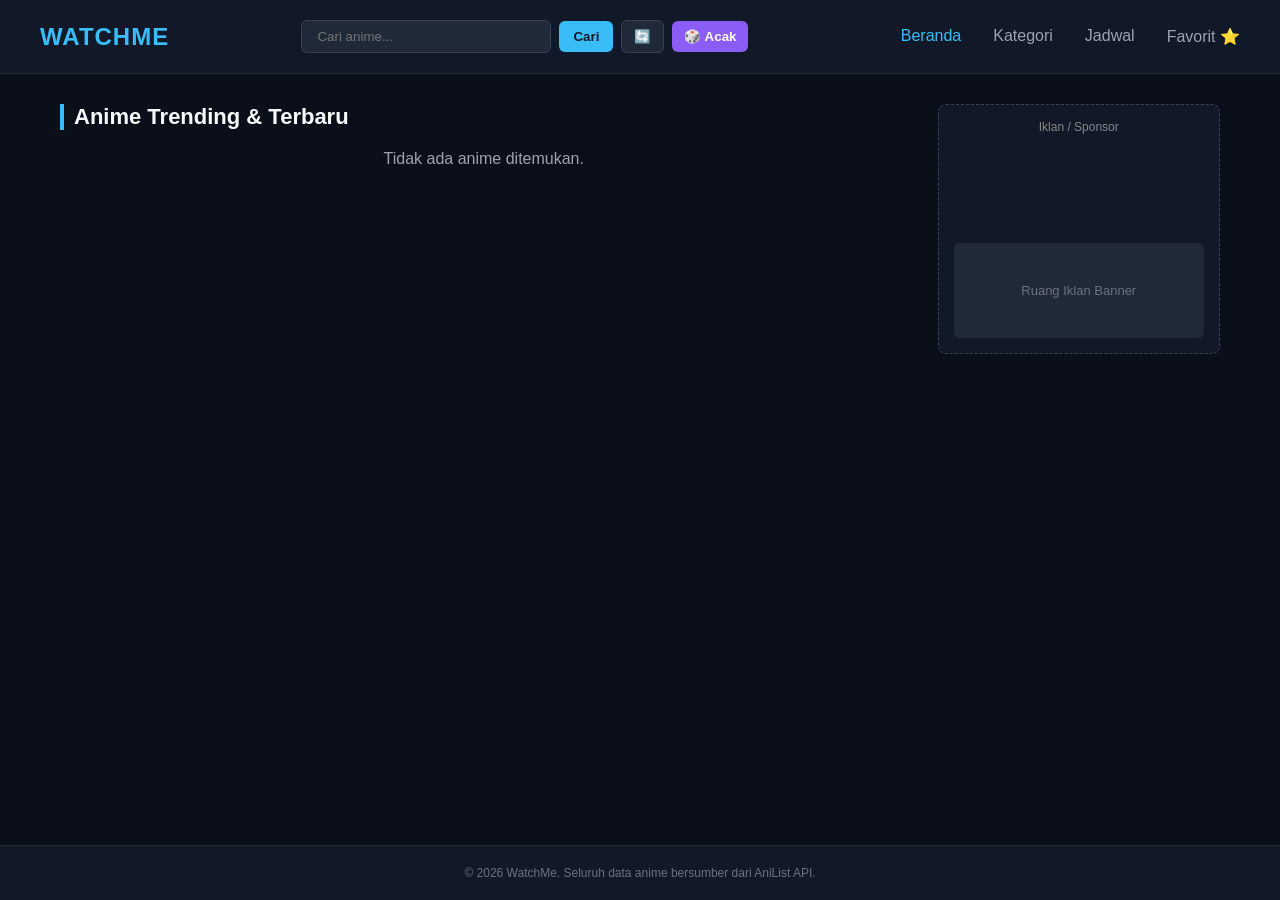
<file: index.html>
<!DOCTYPE html>
<html lang="id">
<head>
    <link rel="manifest" href="manifest.json">
<meta name="theme-color" content="#111827">
    <meta charset="UTF-8">
    <meta name="viewport" content="width=device-width, initial-scale=1.0">
    <title>WatchMe - Platform Direktori Anime Terbaik</title>
    <link rel="stylesheet" href="css/style.css">
</head>
<body>

    <header class="navbar">
        <div class="logo">WATCHME</div>
        <div class="search-box" style="display: flex; gap: 8px; align-items: center; flex-wrap: wrap;">
            <input type="text" id="search-input" placeholder="Cari anime...">
            <button id="search-btn" style="background: #38bdf8; color: #111827; border: none; padding: 8px 14px; border-radius: 6px; cursor: pointer; font-weight: bold;">Cari</button>
            <button id="refresh-btn" style="background: #1f2937; color: #38bdf8; border: 1px solid #374151; padding: 8px 12px; border-radius: 6px; cursor: pointer;" title="Muat Ulang">🔄</button>
            <button id="random-btn" style="background: #8b5cf6; color: white; border: none; padding: 8px 12px; border-radius: 6px; cursor: pointer; font-weight: bold;" title="Acak Anime">🎲 Acak</button>
        </div>
        <div style="display: flex; align-items: center; gap: 15px;">
            <nav style="display: flex; gap: 12px;">
                <a href="index.html" style="color: #38bdf8; text-decoration: none; font-weight: 500;">Beranda</a>
                <a href="kategori.html" style="color: #9ca3af; text-decoration: none; font-weight: 500;">Kategori</a>
                <a href="jadwal.html" style="color: #9ca3af; text-decoration: none; font-weight: 500;">Jadwal</a>
                <a href="favorit.html" style="color: #9ca3af; text-decoration: none; font-weight: 500;">Favorit ⭐</a>
            </nav>
        </div>
    </header>

    <main class="container">
        <section class="content-area">
            <h2 id="section-title">Anime Trending & Terbaru</h2>
            <div id="anime-grid" class="anime-grid"></div>
        </section>
        <aside class="sidebar-ads">
            <div class="ad-box">
                <p style="font-size: 12px; color: #888;">Iklan / Sponsor</p>
                <div class="ad-placeholder">Ruang Iklan Banner</div>
            </div>
        </aside>
    </main>

    <footer>
        <p>&copy; 2026 WatchMe. Seluruh data anime bersumber dari AniList API.</p>
    </footer>

    <script src="js/main.js"></script>
    <script>
      if ('serviceWorker' in navigator) {
        window.addEventListener('load', () => {
          navigator.serviceWorker.register('./sw.js')
            .then(() => console.log('Service Worker berhasil didaftarkan!'))
            .catch(err => console.log('Gagal mendaftarkan Service Worker:', err));
        });
      }
    </script>
    <script>
  atOptions = {
    'key' : '089fb5d040f1308d9cf72b6defc6c2c4',
    'format' : 'iframe',
    'height' : 250,
    'width' : 300,
    'params' : {}
  };
</script>
<script src="https://www.highperformanceformat.com/089fb5d040f1308d9cf72b6defc6c2c4/invoke.js"></script>

    
</body>
</body>
</html>
</file>
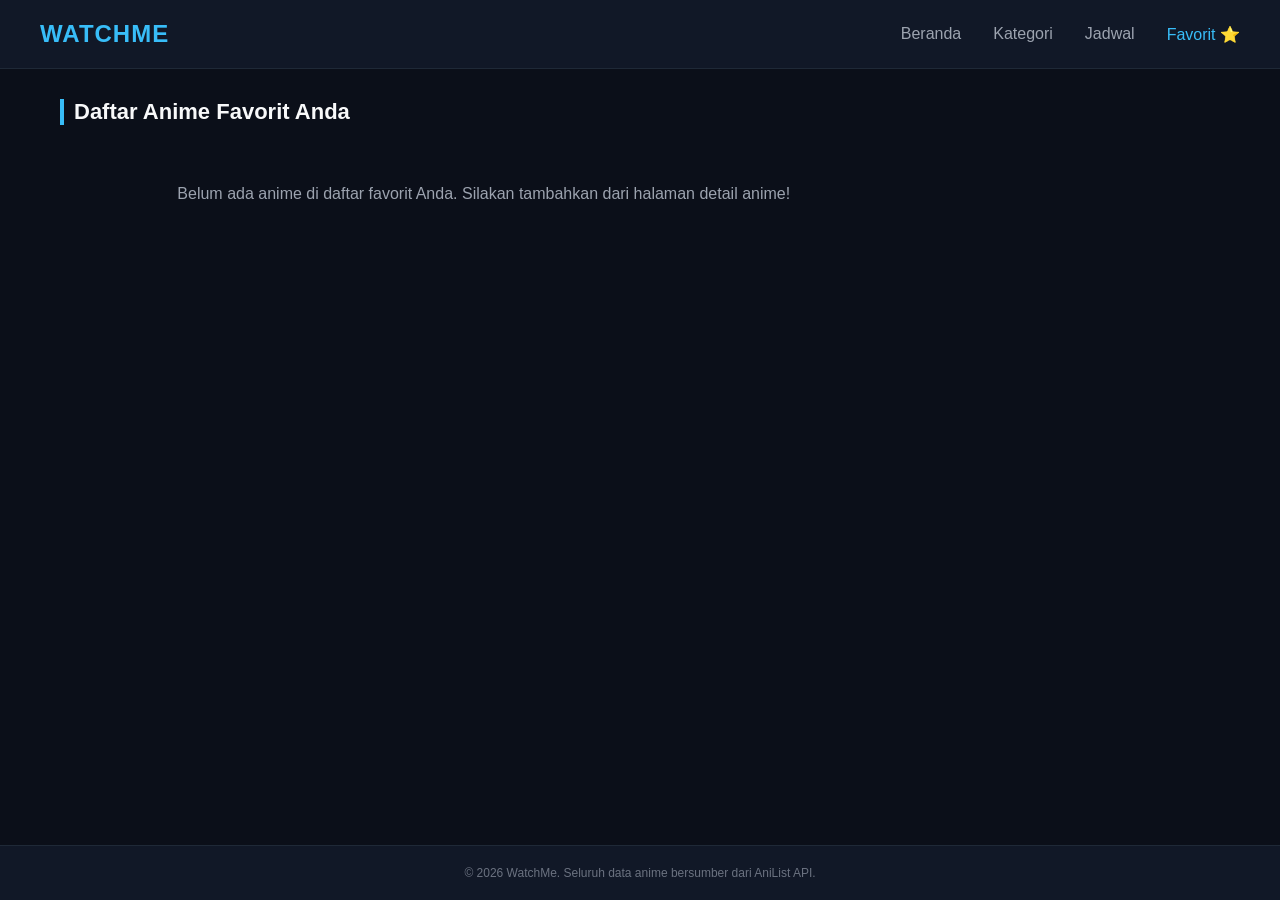
<file: favorit.html>
<!DOCTYPE html>
<html lang="id">
<head>
    <meta charset="UTF-8">
    <meta name="viewport" content="width=device-width, initial-scale=1.0">
    <title>Anime Favorit - WatchMe</title>
    <link rel="stylesheet" href="css/style.css">
</head>
<body>

    <header class="navbar">
        <div class="logo">WATCHME</div>
        <div style="display: flex; align-items: center; gap: 15px;">
            <nav style="display: flex; gap: 12px;">
                <a href="index.html" style="color: #9ca3af; text-decoration: none; font-weight: 500;">Beranda</a>
                <a href="kategori.html" style="color: #9ca3af; text-decoration: none; font-weight: 500;">Kategori</a>
                <a href="jadwal.html" style="color: #9ca3af; text-decoration: none; font-weight: 500;">Jadwal</a>
                <a href="favorit.html" style="color: #38bdf8; text-decoration: none; font-weight: 500;">Favorit ⭐</a>
            </nav>
        </div>
    </header>

    <main class="container">
        <section class="content-area" style="width: 100%;">
            <h2>Daftar Anime Favorit Anda</h2>
            <div id="anime-grid" class="anime-grid"></div>
        </section>
    </main>

    <footer>
        <p>&copy; 2026 WatchMe. Seluruh data anime bersumber dari AniList API.</p>
    </footer>

    <script src="js/favorit.js"></script>
</body>
</html>
</file>
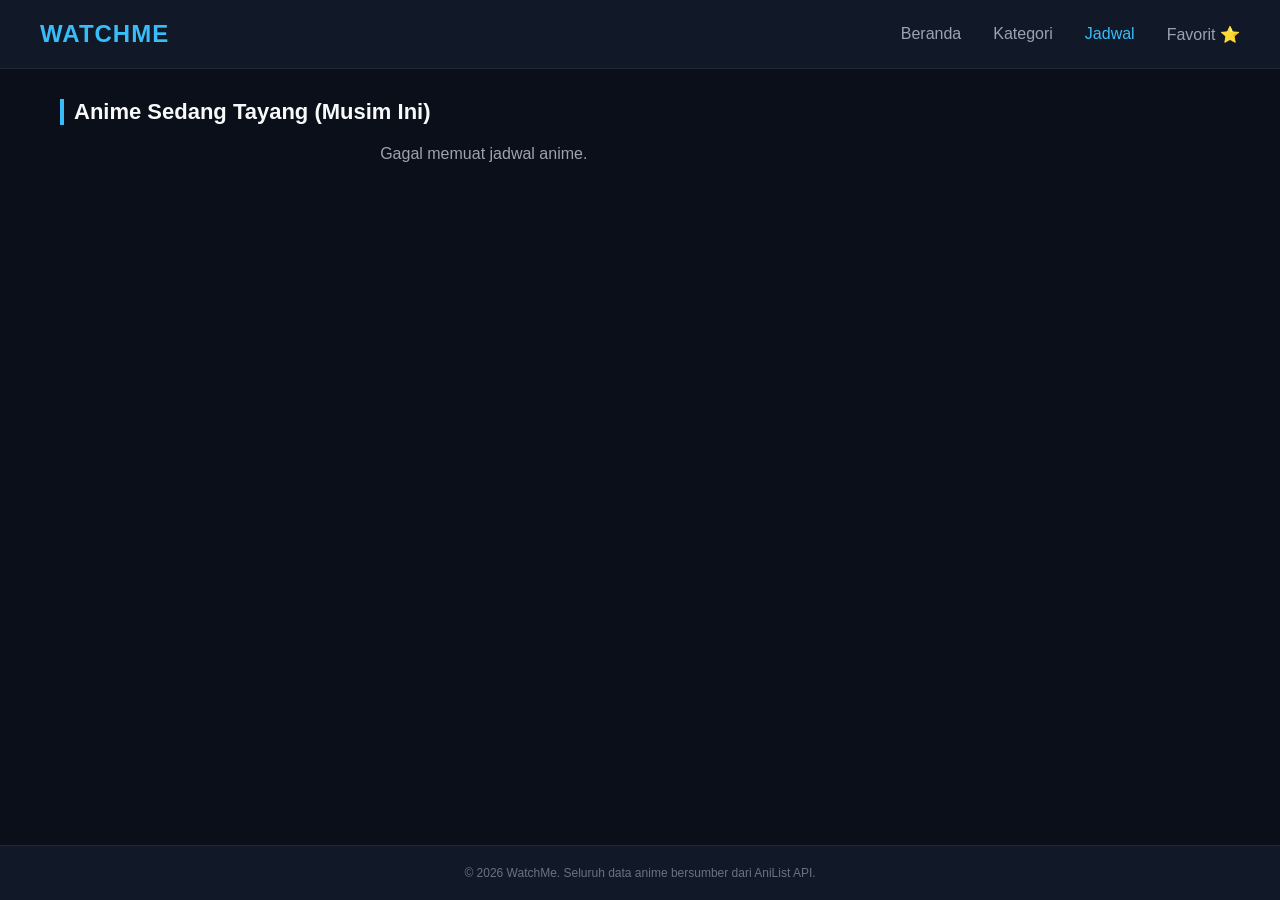
<file: jadwal.html>
<!DOCTYPE html>
<html lang="id">
<head>
    <meta charset="UTF-8">
    <meta name="viewport" content="width=device-width, initial-scale=1.0">
    <title>Jadwal Musim Ini - WatchMe</title>
    <link rel="stylesheet" href="css/style.css">
</head>
<body>

    <header class="navbar">
        <div class="logo">WATCHME</div>
        <div style="display: flex; align-items: center; gap: 15px;">
            <nav style="display: flex; gap: 12px;">
                <a href="index.html" style="color: #9ca3af; text-decoration: none; font-weight: 500;">Beranda</a>
                <a href="kategori.html" style="color: #9ca3af; text-decoration: none; font-weight: 500;">Kategori</a>
                <a href="jadwal.html" style="color: #38bdf8; text-decoration: none; font-weight: 500;">Jadwal</a>
                <a href="favorit.html" style="color: #9ca3af; text-decoration: none; font-weight: 500;">Favorit ⭐</a>
            </nav>
        </div>
    </header>

    <main class="container">
        <section class="content-area" style="width: 100%;">
            <h2 id="schedule-title">Anime Sedang Tayang (Musim Ini)</h2>
            <div id="anime-grid" class="anime-grid"></div>
        </section>
    </main>

    <footer>
        <p>&copy; 2026 WatchMe. Seluruh data anime bersumber dari AniList API.</p>
    </footer>

    <script src="js/jadwal.js"></script>
</body>
</html>
</file>
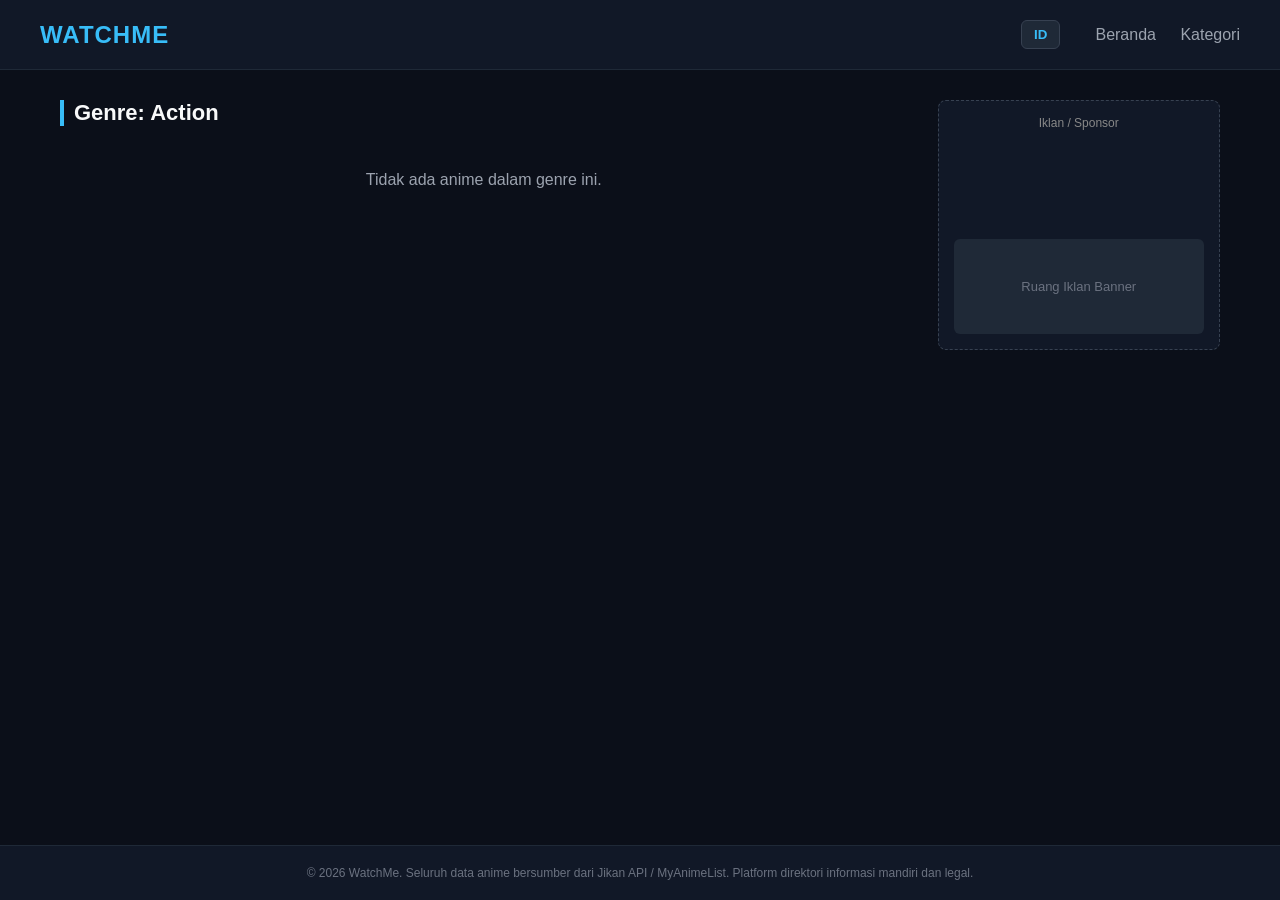
<file: kategori.html>
<!DOCTYPE html>
<html lang="id">
<head>
    <meta charset="UTF-8">
    <meta name="viewport" content="width=device-width, initial-scale=1.0">
    <title data-i18n="title_category">Kategori Anime - WatchMe</title>
    <link rel="stylesheet" href="css/style.css">
</head>
<body>

    <header class="navbar">
        <div class="logo">WATCHME</div>
        <div style="display: flex; align-items: center; gap: 15px;">
            <button id="lang-btn" class="lang-btn">EN</button>
            <nav>
                <a href="index.html" data-i18n="nav_home">Beranda</a>
                <a href="kategori.html" data-i18n="nav_category">Kategori</a>
            </nav>
        </div>
    </header>

    <main class="container">
        
        <section class="content-area">
            <h2 data-i18n="cat_header" id="cat-title">Kategori & Genre Anime</h2>
            <div id="genre-list" style="display: flex; flex-wrap: wrap; gap: 10px; margin-bottom: 25px;">
            </div>
            <div id="anime-grid" class="anime-grid">
            </div>
        </section>

        <aside class="sidebar-ads">
            <div class="ad-box">
                <p style="font-size: 12px; color: #888;" data-i18n="ads_label">Iklan / Sponsor</p>
                <div class="ad-placeholder" data-i18n="ads_placeholder">Ruang Iklan Banner</div>
            </div>
        </aside>

    </main>

    <footer>
        <p data-i18n="footer_text">&copy; 2026 WatchMe. Seluruh data anime bersumber dari Jikan API / MyAnimeList. Platform direktori informasi mandiri dan legal.</p>
    </footer>

    <script src="js/lang.js"></script>
    <script src="js/kategori.js"></script>
</body>
</html>
</file>
<file: css/style.css>
* {
    margin: 0;
    padding: 0;
    box-sizing: border-box;
    font-family: 'Segoe UI', Tahoma, Geneva, Verdana, sans-serif;
}

body {
    background-color: #0b0f19;
    color: #f8f9fa;
    display: flex;
    flex-direction: column;
    min-height: 100vh;
}

.navbar {
    display: flex;
    justify-content: space-between;
    align-items: center;
    padding: 20px 40px;
    background-color: #111827;
    border-bottom: 1px solid #1f2937;
}

.logo {
    font-size: 24px;
    font-weight: bold;
    color: #38bdf8;
    letter-spacing: 1px;
}

.search-box input {
    background-color: #1f2937;
    border: 1px solid #374151;
    padding: 8px 15px;
    border-radius: 6px;
    color: #f8f9fa;
    width: 250px;
    outline: none;
}

.search-box input:focus {
    border-color: #38bdf8;
}

.lang-btn {
    background-color: #1f2937;
    border: 1px solid #374151;
    color: #38bdf8;
    padding: 6px 12px;
    border-radius: 6px;
    cursor: pointer;
    font-weight: 600;
    transition: background 0.2s;
}

.lang-btn:hover {
    background-color: #374151;
}

.navbar nav a {
    color: #9ca3af;
    text-decoration: none;
    margin-left: 20px;
    font-weight: 500;
    transition: color 0.2s;
}

.navbar nav a:hover {
    color: #38bdf8;
}

.container {
    display: grid;
    grid-template-columns: 3fr 1fr;
    gap: 30px;
    max-width: 1200px;
    margin: 30px auto;
    padding: 0 20px;
    width: 100%;
    flex: 1;
}

.content-area h2 {
    margin-bottom: 20px;
    font-size: 22px;
    border-left: 4px solid #38bdf8;
    padding-left: 10px;
}

.anime-grid {
    display: grid;
    grid-template-columns: repeat(auto-fill, minmax(180px, 1fr));
    gap: 20px;
}

.anime-card {
    background-color: #1f2937;
    border-radius: 8px;
    overflow: hidden;
    transition: transform 0.2s;
    cursor: pointer;
    display: flex;
    flex-direction: column;
}

.anime-card:hover {
    transform: translateY(-5px);
}

.anime-card img {
    width: 100%;
    height: 250px;
    object-fit: cover;
}

.anime-info {
    padding: 12px;
    display: flex;
    flex-direction: column;
    justify-content: space-between;
    flex: 1;
}

.anime-info h3 {
    font-size: 14px;
    margin-bottom: 8px;
    line-height: 1.3;
    display: -webkit-box;
    -webkit-line-clamp: 2;
    -webkit-box-orient: vertical;
    overflow: hidden;
}

.anime-info span {
    font-size: 12px;
    color: #38bdf8;
}

.sidebar-ads {
    display: flex;
    flex-direction: column;
    gap: 20px;
}

.ad-box {
    background-color: #111827;
    border: 1px dashed #374151;
    border-radius: 8px;
    padding: 15px;
    text-align: center;
    min-height: 250px;
    display: flex;
    flex-direction: column;
    justify-content: space-between;
}

.ad-placeholder {
    background-color: #1f2937;
    color: #6b7280;
    padding: 40px 10px;
    border-radius: 6px;
    font-size: 13px;
}

footer {
    text-align: center;
    padding: 20px;
    background-color: #111827;
    color: #6b7280;
    font-size: 12px;
    border-top: 1px solid #1f2937;
    margin-top: auto;
}

@media (max-width: 768px) {
    .container {
        grid-template-columns: 1fr;
    }
    .search-box {
        display: none;
    }
}
@keyframes shimmer {
    0% { background-position: -200px 0; }
    100% { background-position: calc(200px + 100%) 0; }
}

.skeleton-card {
    background-color: #1f2937;
    height: 320px;
    border-radius: 8px;
    background-image: linear-gradient(90deg, rgba(255, 255, 255, 0) 0, rgba(255, 255, 255, 0.05) 50%, rgba(255, 255, 255, 0) 100%);
    background-size: 200px 100%;
    background-repeat: no-repeat;
    animation: shimmer 1.2s infinite linear;
}
.anime-grid {
    display: grid;
    grid-template-columns: repeat(auto-fill, minmax(180px, 1fr));
    gap: 20px;
    width: 100%;
}
.anime-grid {
    display: grid;
    grid-template-columns: repeat(auto-fill, minmax(180px, 1fr));
    gap: 20px;
    width: 100%;
}
.anime-card img {
    width: 100%;
    height: 220px;
    object-fit: cover;
    border-top-left-radius: 8px;
    border-top-right-radius: 8px;
}
</file>
